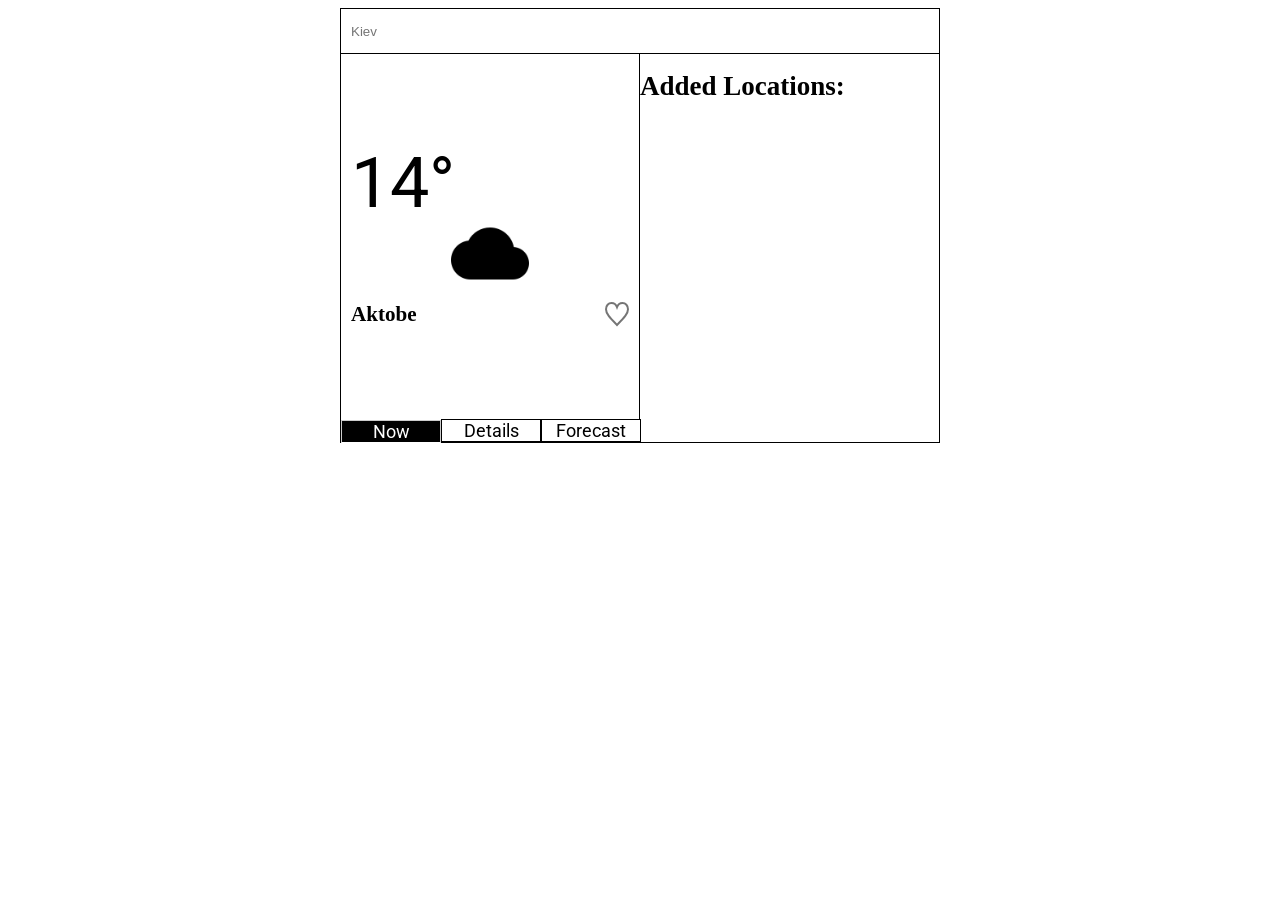
<file: index.html>
<!DOCTYPE html>
<html>

<head>
  <meta charset='utf-8'>
  <meta http-equiv='X-UA-Compatible' content='IE=edge'>
  <title>Weather</title>
  <meta name='viewport' content='width=device-width, initial-scale=1'>
  <link rel='stylesheet' type='text/css' media='screen' href='/assets/css/style.css'>
  <script type="module" src='/assets/js/main.js'></script>
</head>

<body>
  <section>
    <div class="wrapper">
      <form>
        <input class="cityInput" type="text" value="" placeholder="Kiev">
      </form>


      <div class="content-wrapper">


        <div class="tabset">


          <!-- Tab 1 -->
          <input type="radio" name="tabset" id="tab1" aria-controls="now" checked>
          <label for="tab1">Now</label>
          <!-- Tab 2 -->
          <input type="radio" name="tabset" id="tab2" aria-controls="details">
          <label for="tab2">Details</label>
          <!-- Tab 3 -->
          <input type="radio" name="tabset" id="tab3" aria-controls="forecast">
          <label for="tab3">Forecast</label>


          <div class="tab-panels">
            <section id="now" class="tab-panel">
              <h2 class="nowTemperature"><i>14</i><span>&#176;</span></h2>
              <div class="nowCondition"><img alt="" src="/assets/icons/cloud.svg"></div>
              <div class="nowWishlist">
                <h3>Aktobe</h3><img alt="" class="love" src="/assets/icons/heart.svg">
              </div>

            </section>
            <section id="details" class="tab-panel">
              <h2>Aktobe</h2>
              <ul class="cities">
                <li class="temperature">Temperature: <span>14</span></li>
                <li class="feelslike">Feels like: <span>12</span></li>
                <li class="weather">Weather: <span>Clouds</span></li>
                <li class="sunrise">Sunrise: <span>03:21</span></li>
                <li class="sunset">Sunset: <span>18:54</span></li>

              </ul>
            </section>
            <section id="forecast" class="tab-panel">
              <h2>6C. Dunkles Bock</h2>
              <p><strong>Overall Impression:</strong> A dark, strong, malty German lager beer that emphasizes the
                malty-rich and somewhat toasty qualities of continental malts without being sweet in the finish.</p>
            </section>
          </div>

        </div>




        <div class="citylist">
          <h2 class="addedLocations">Added Locations:</h2>

        </div>

      </div>


    </div>
  </section>

</body>

</html>
</file>
<file: assets/css/style.css>
@import url('https://fonts.googleapis.com/css2?family=Roboto&display=swap');

html {
    box-sizing: border-box;
}
*, *:before, *:after {
    box-sizing: inherit;
}
body{
    font-size: 18px;
    line-height: 21px;
}
section{
    display: flex;
    align-items: center;
    justify-content: center; 
    
}
.wrapper{
    max-width: 600px;
    width:100%;
    border: 1px solid #000000;
    position: relative;
    height: 435px;
}
input{
    width: 100%;
    border:0;
    border-bottom: 1px solid #000000;
    height:45px;
    padding-left: 10px;
}

ul li{
    list-style: none;
}
.content-wrapper {
    display: flex;
    flex-direction: row;
    justify-content: space-between;
    align-items: flex-start;
    grid-template-columns: 1fr 1fr 1fr;
    grid-template-rows: 1fr 2fr;
}

.tabset, .citylist {
    width: 50%;
    height: 389px;
}
.tabset{
    border-right: 1px solid #000;
}
/*
 CSS for the main interaction
*/
.tabset > input[type="radio"] {
position: absolute;
left: -200vw;
}

section#now {
   display:flex;
    justify-content: space-between;
    align-items: baseline;
    align-content: space-around;
    flex-direction: column;
    height: 380px;
}
section#now h2 {
    font-family: 'Roboto';
    font-style: normal;
    font-weight: 400;
    font-size: 70px;
    line-height: 82px;
    margin: 0;
}
.nowCondition {
    width: 100%;
}
.nowCondition img {
    margin: 0 auto;
    display: block;
}
.nowWishlist{
    display: flex;
    width: 100%;
    justify-content: space-between;
}
.nowTemperature i{
    font-style:normal;
}
.love:hover {
    cursor:pointer;
    filter: drop-shadow(2px 4px 6px black);
}



.citylist ul li{
    cursor: pointer;
}
.tabset .tab-panel {
display: none!important;
}

.tabset > input:first-child:checked ~ .tab-panels > .tab-panel:first-child,
.tabset > input:nth-child(3):checked ~ .tab-panels > .tab-panel:nth-child(2),
.tabset > input:nth-child(5):checked ~ .tab-panels > .tab-panel:nth-child(3){
    display: block!important;
}

.tabset > label {
position: absolute;
display: inline-block;
font-family: 'Roboto';
font-style: normal;
font-weight: 400;
font-size: 18px;
line-height: 21px;
background:white;
border: 1px solid #000;
bottom:0;
width:100px;
text-align: center;

}



.tabset > label:hover,
.tabset > input:focus + label {
color: #06c;
}

.tabset > label:hover::after,
.tabset > input:focus + label::after,
.tabset > input:checked + label::after {
background: #06c;
}

.tabset > input:checked + label {
border-color: #ccc;
border-bottom: 1px solid #fff;
margin-bottom: -1px;
background:black;
color:#fff;
width:100px;
text-align: center;

}

.tab-panel {
padding: 10px;
}

label[for="tab1"]
{
   left:0;
}
label[for="tab2"]
{
   left:100px;
}
label[for="tab3"]
{
   left:200px;
}

.citylist ul li {
    cursor: pointer;
    float: left;
    width: 90%;
}
#favorites a {
    width: 10%;
    float:left
}
</file>
